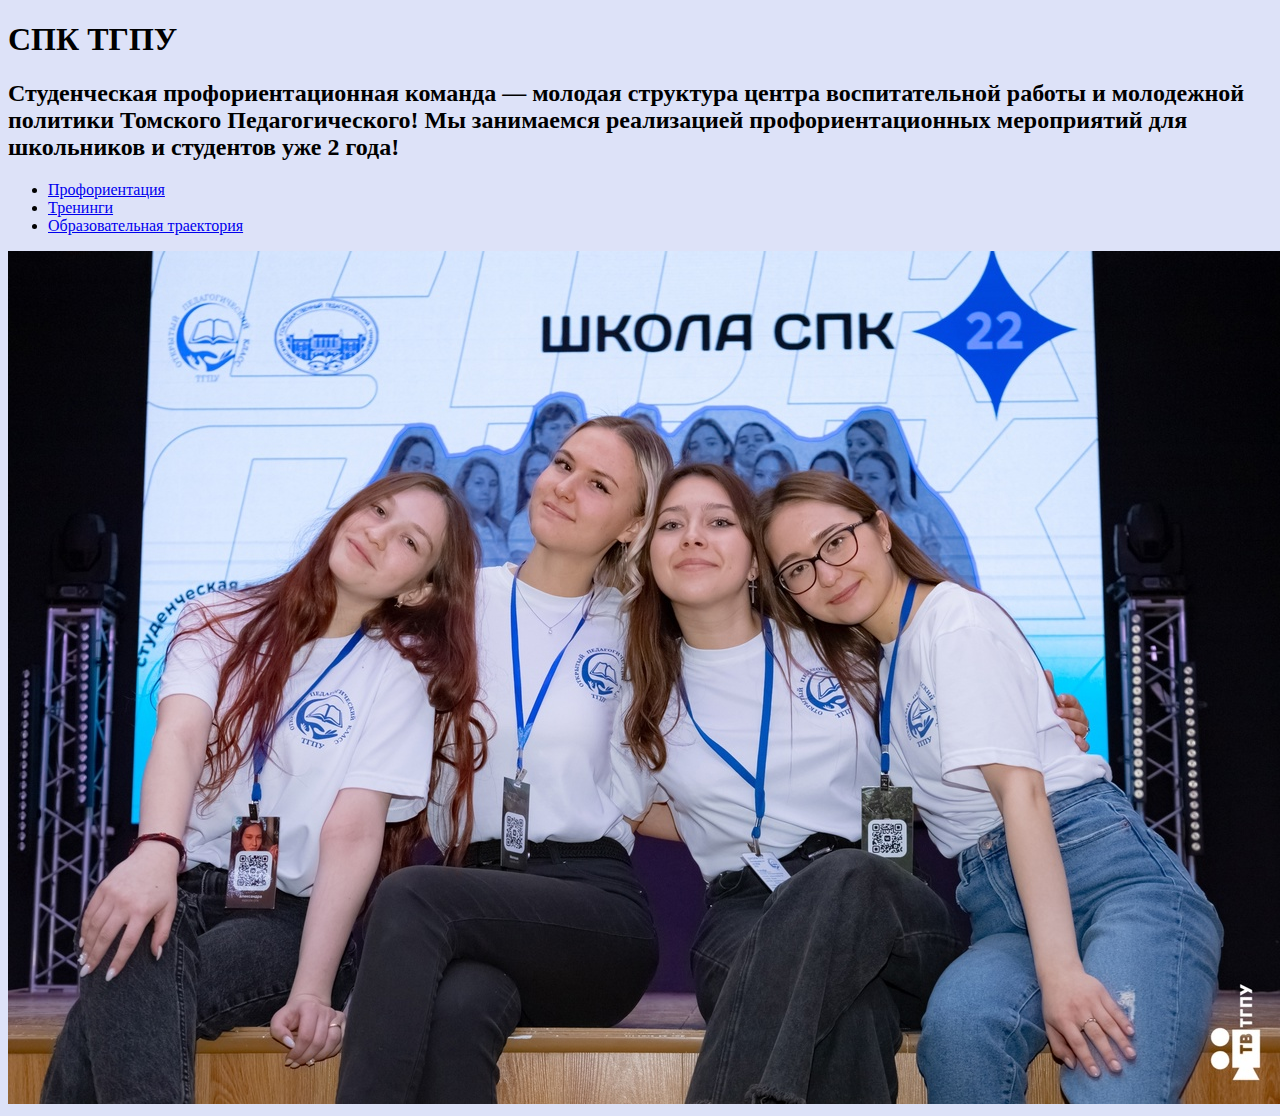
<file: index.html>
<!doctype html>
</html>
    <head>
        <meta charset="utf-8">
        <title>Профориентация</title>
        <link href="style.css" rel="stylesheet">
    </head>
    <body>
        <h1>СПК ТГПУ</h1>
        <h2>Студенческая профориентационная команда — молодая структура центра воспитательной работы и молодежной политики Томского Педагогического! Мы занимаемся реализацией профориентационных мероприятий для школьников и студентов уже 2 года!</h2>
        <ul>
            <li><a href="professional.html">Профориентация</a></li>
            <li><a href="treningi.html">Тренинги</a></li>
            <li><a href="traectoria.html">Образовательная траектория</a></li>
        </ul>
        <img src="./9LIgABiOdmX2QqyvMDA-faElfsyqx6KYHhKZFwSooGcgN163uWh_nSFhambwvP8wm_bfDgIg9ybCs_hGhyVy7k2I.jpg"
    </body>
</html>
</file>
<file: style.css>
body {
    background-color: #02c2;
}
main {
    background-color: #ffffff
}
</file>
